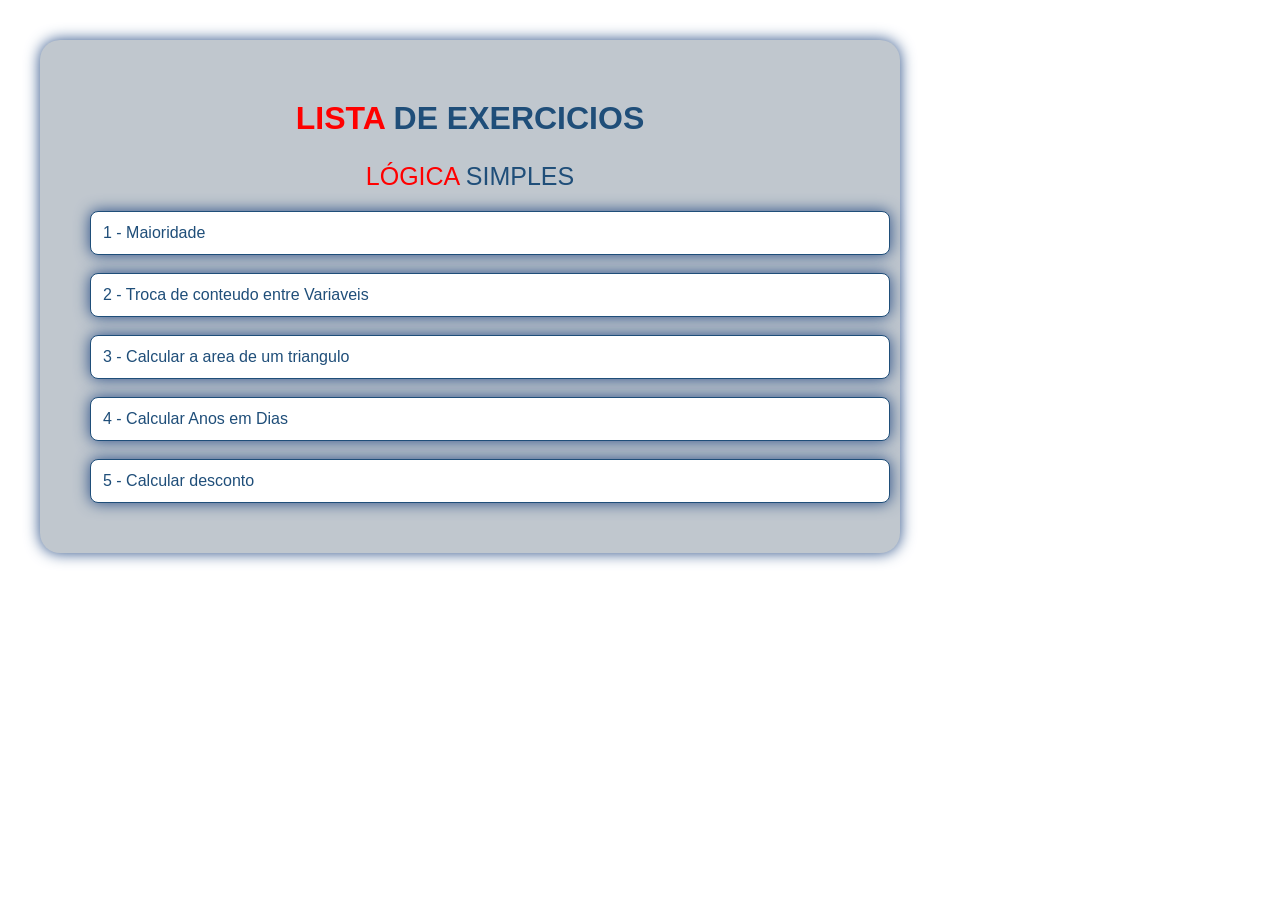
<file: Atividades-JavaScrip-HTML/index.html>
<!DOCTYPE html>
    <html lang="pt-br">
            <head>
                <meta charset="UTF-8">
                <meta name="viewport" content="width=device-width, initial-scale=1.0">
                <title>EXERCICIOS</title>
                <link rel="stylesheet" type= "text/css"href="CSS/style.css">
            </head>
        <body>
            <main class="container">
            <main>

                <header class="cabecalho"> 
                    <h1> <span class="corLista">LISTA</span> DE EXERCICIOS</h1>
                    <h3><span class="corLista">LÓGICA</span> SIMPLES</h3>
                </header>
                <section class="menuExe">
                    
                    <a href="exercicios/exe1.html">1 - Maioridade</a><br>
                    <a href="exercicios/exe2.html">2 - Troca de conteudo entre Variaveis</a><br>
                    <a href="exercicios/exe3.html">3 - Calcular a area de um triangulo</a><br>
                    <a href="exercicios/exe4.html">4 - Calcular Anos em Dias</a><br>
                    <a href="exercicios/exe5.html">5 - Calcular desconto</a>
                </section>
                    
                

            </main>
            
            

        </body>
        
    </html>
</file>
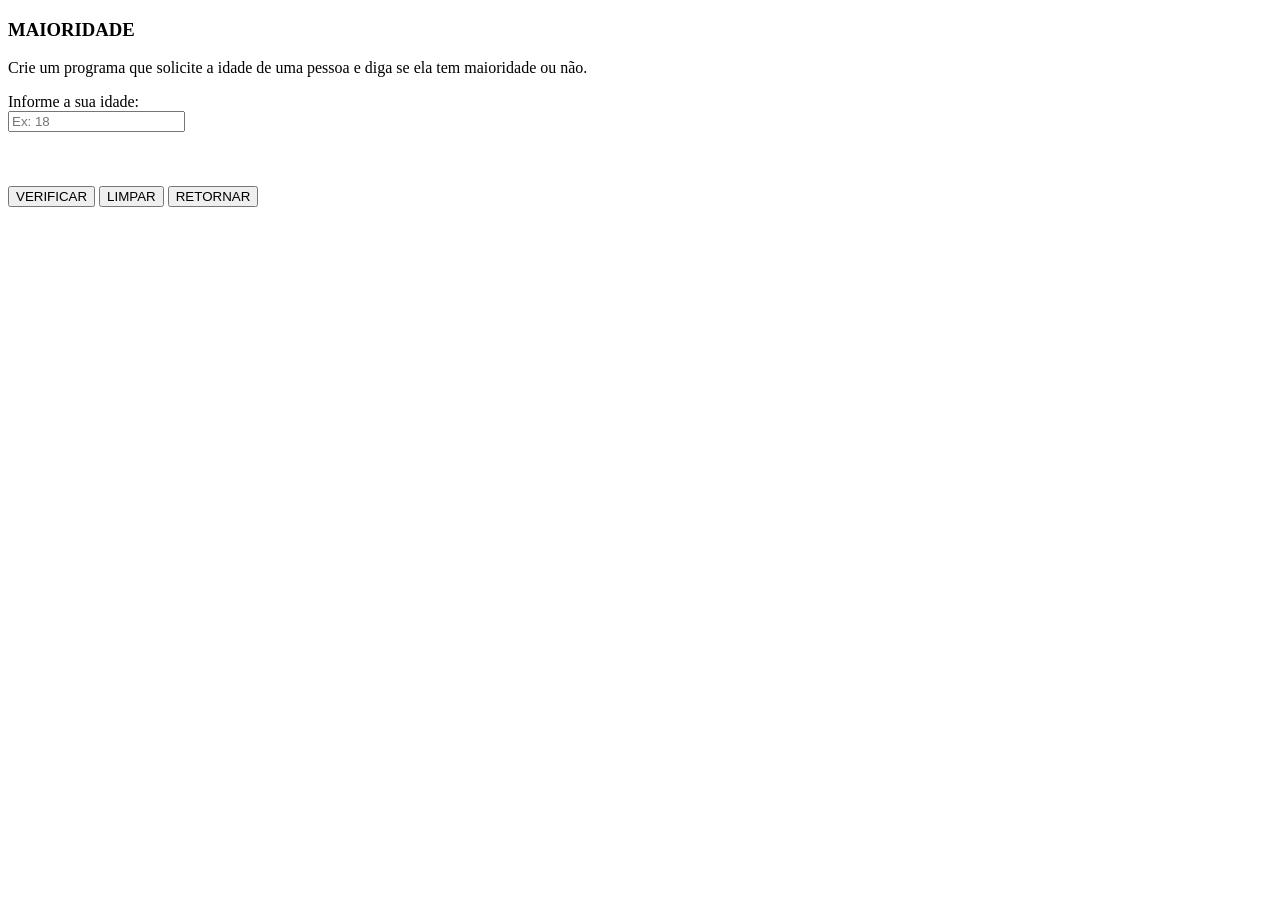
<file: Atividades-JavaScrip-HTML/exercicios/exe1.html>
<!DOCTYPE html>
<html lang="pt-br">
        <head>
            <meta charset="UTF-8">
            <meta name="viewport" content="width=device-width, initial-scale=1.0">
            <title>EXERCICIO 01</title>
        </head>
        <body>
            <h3>MAIORIDADE</h3>
            <p>Crie um programa que solicite a idade de uma pessoa e diga se ela tem maioridade ou não.</p>
            <form onsubmit="executar(event)"" onreset="resetar()">
                <label for="IDidade">Informe a sua idade:</label><br>

                <input id="IDidade" type = "number" min = "1" step="1" placeholder="Ex: 18" required></label>

                <br><br>
                <label id="IDresultado"></label><br><br>


                <button type="submit">VERIFICAR</button>
                <button type="reset">LIMPAR</button>
                <button type="button" onclick="retornar()">RETORNAR</button>
            </form>

            <script src="../JavaS/comum.js"></script>
            <script src="../JavaS/exe01.js"></script>

        </body>
</html>
</file>
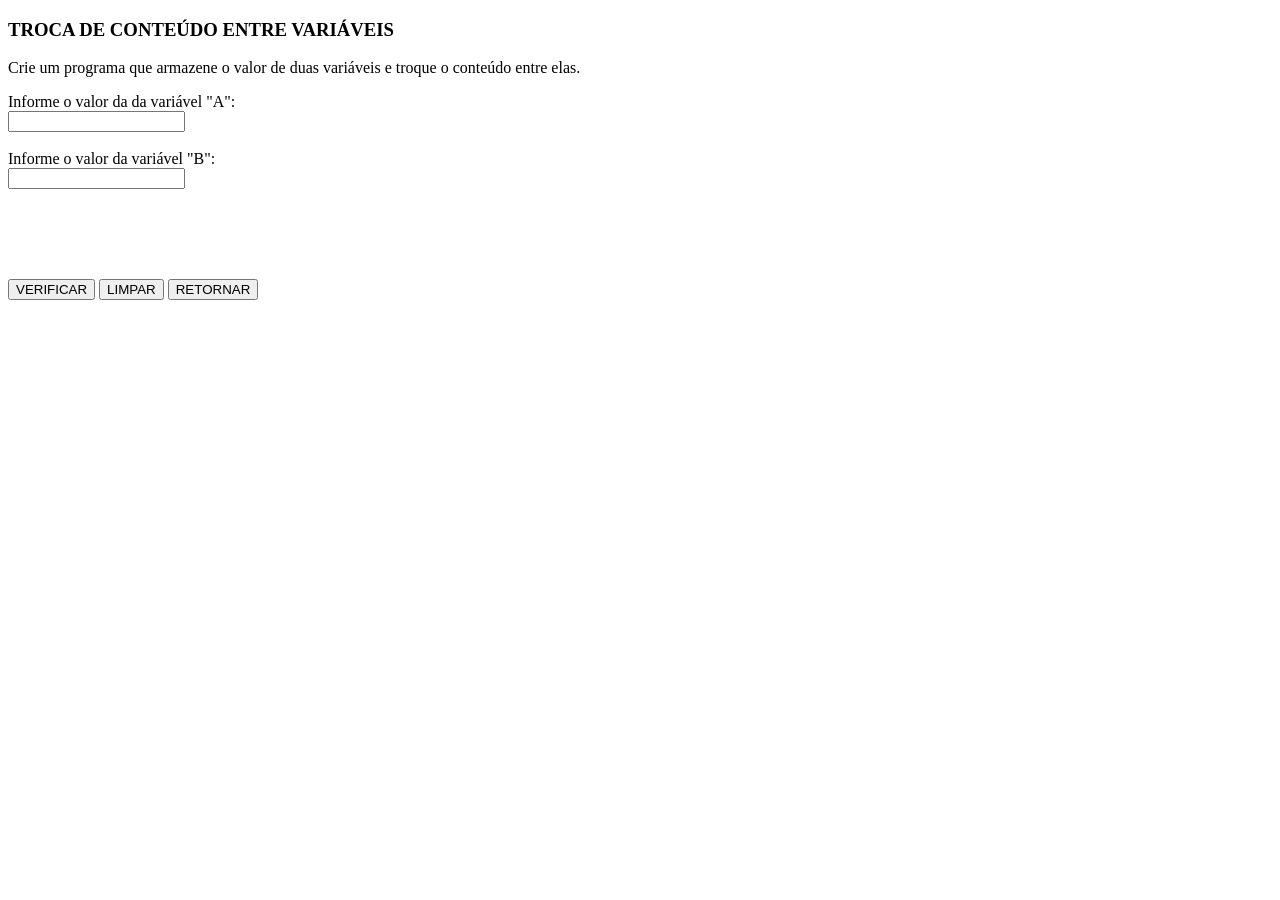
<file: Atividades-JavaScrip-HTML/exercicios/exe2.html>
<!DOCTYPE html>
<html lang="pt-br">
        <head>
            <meta charset="UTF-8">
            <meta name="viewport" content="width=device-width, initial-scale=1.0">
            <title>EXERCICIO 01</title>
        </head>
        <body>
            <h3>TROCA DE CONTEÚDO ENTRE VARIÁVEIS</h3>
            <p>Crie um programa que armazene o valor de duas variáveis e troque o conteúdo entre elas.</p>
            <form onsubmit="executar(event)"" onreset="resetar()">
                <label for="varA">Informe o valor da da variável "A":</label><br>

                <input id="varA" type = "number" min = "1" step="1" required></label>

                <br><br>
                <label for="varB">Informe o valor da variável "B":</label><br>

                <input id="varB" type = "number" min = "1" step="1" required></label>

                <br><br>
                <label id="IDresultadoA"></label><br><br>
                <label id="IDresultadoB"></label><br><br>


                <button type="submit">VERIFICAR</button>
                <button type="reset">LIMPAR</button>
                <button type="button" onclick="retornar()">RETORNAR</button>
            </form>

            <script src="../JavaS/comum.js"></script>
            <script src="../JavaS/exe02.js"></script>

        </body>
</html>
</file>
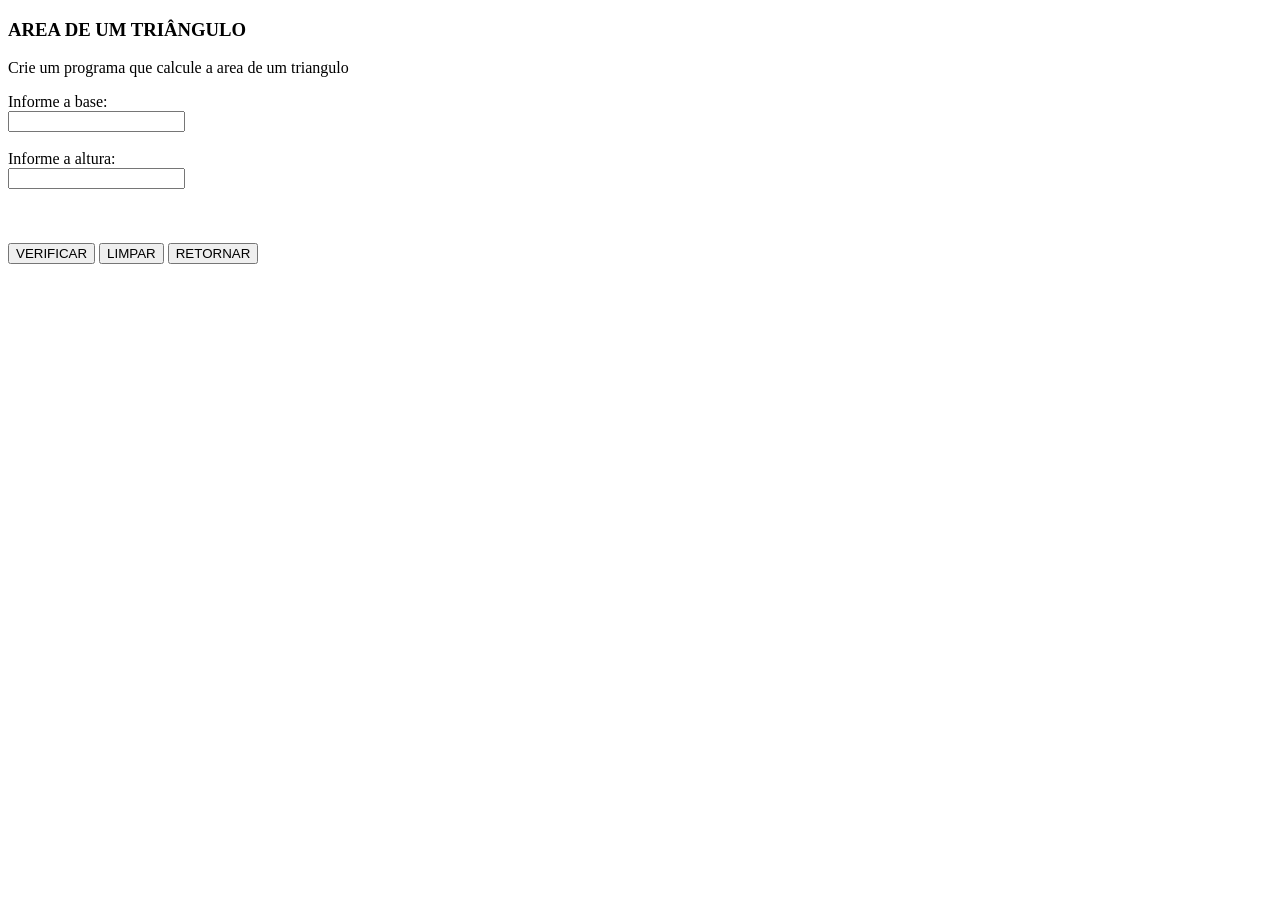
<file: Atividades-JavaScrip-HTML/exercicios/exe3.html>
<!DOCTYPE html>
<html lang="pt-br">
        <head>
            <meta charset="UTF-8">
            <meta name="viewport" content="width=device-width, initial-scale=1.0">
            <title>EXERCICIO 01</title>
        </head>
        <body>
            <h3>AREA DE UM TRIÂNGULO</h3>
            <p>Crie um programa que calcule a area de um triangulo</p>
            <form onsubmit="executar(event)"" onreset="resetar()">
                <label for="base">Informe  a base:</label><br>

                <input id="base" type = "number" min = "1" step="1" required></label>

                <br><br>
                <label for="altura">Informe a altura:</label><br>

                <input id="altura" type = "number" min = "1" step="1" required></label>

                <br><br>
                <label id="area"></label><br><br>
                


                <button type="submit">VERIFICAR</button>
                <button type="reset">LIMPAR</button>
                <button type="button" onclick="retornar()">RETORNAR</button>
            </form>

            <script src="../JavaS/comum.js"></script>
            <script src="../JavaS/exe03.js"></script>

        </body>
</html>
</file>
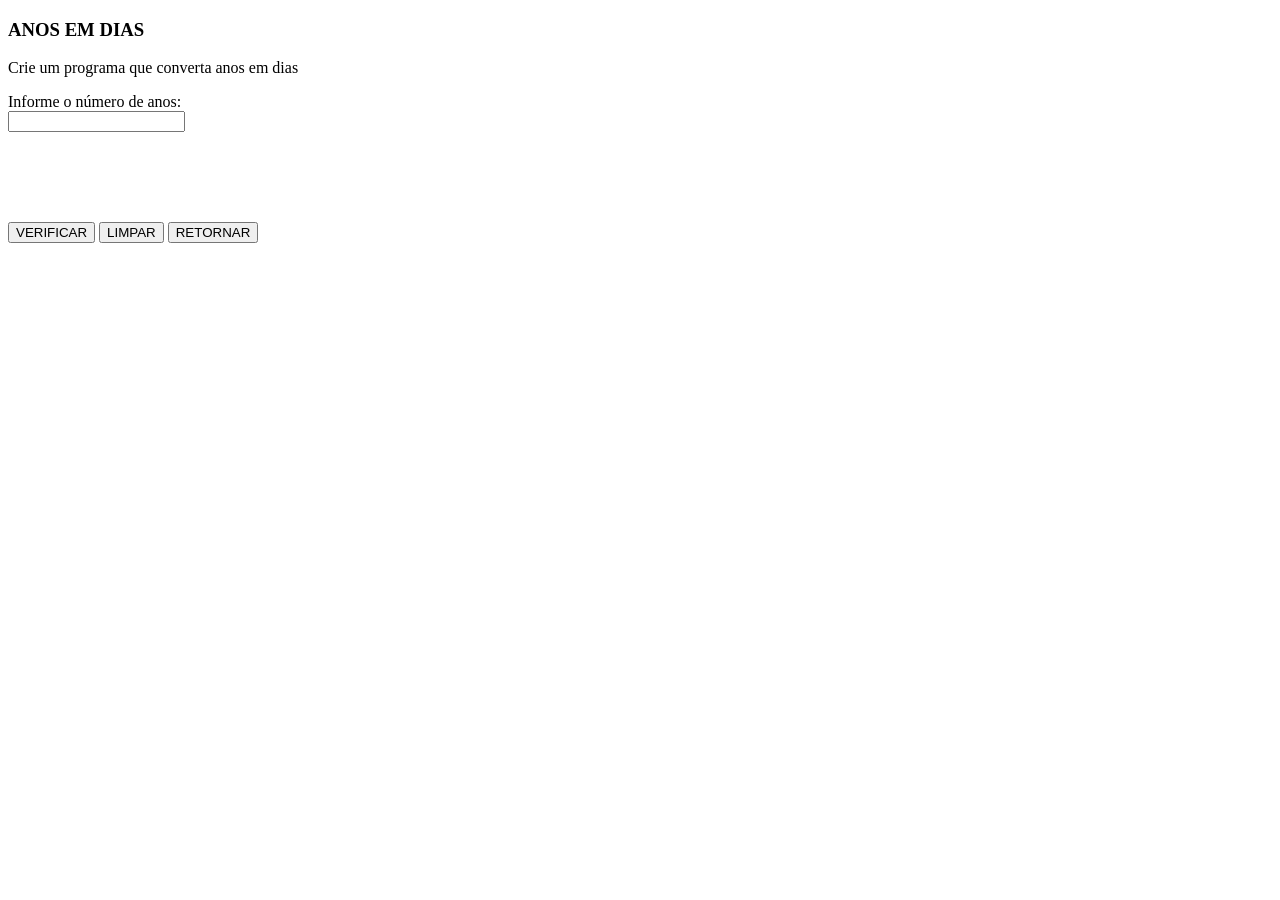
<file: Atividades-JavaScrip-HTML/exercicios/exe4.html>
<!DOCTYPE html>
<html lang="pt-br">
        <head>
            <meta charset="UTF-8">
            <meta name="viewport" content="width=device-width, initial-scale=1.0">
            <title>EXERCICIO 01</title>
        </head>
        <body>
            <h3>ANOS EM DIAS</h3>
            <p>Crie um programa que converta anos em dias</p>
            <form onsubmit="executar(event)" onreset="resetar()">
                <label for="anos">Informe o número de anos:</label><br>

                <input id="anos" type = "number" min = "1" step="1" required></label>

                <br><br>
                
                <label id="meses"></label><br><br>
                <label id="dias"></label><br><br>
                
                


                <button type="submit">VERIFICAR</button>
                <button type="reset">LIMPAR</button>
                <button type="button" onclick="retornar()">RETORNAR</button>
            </form>

            <script src="../JavaS/comum.js"></script>
            <script src="../JavaS/exe04.js"></script>

        </body>
</html>
</file>
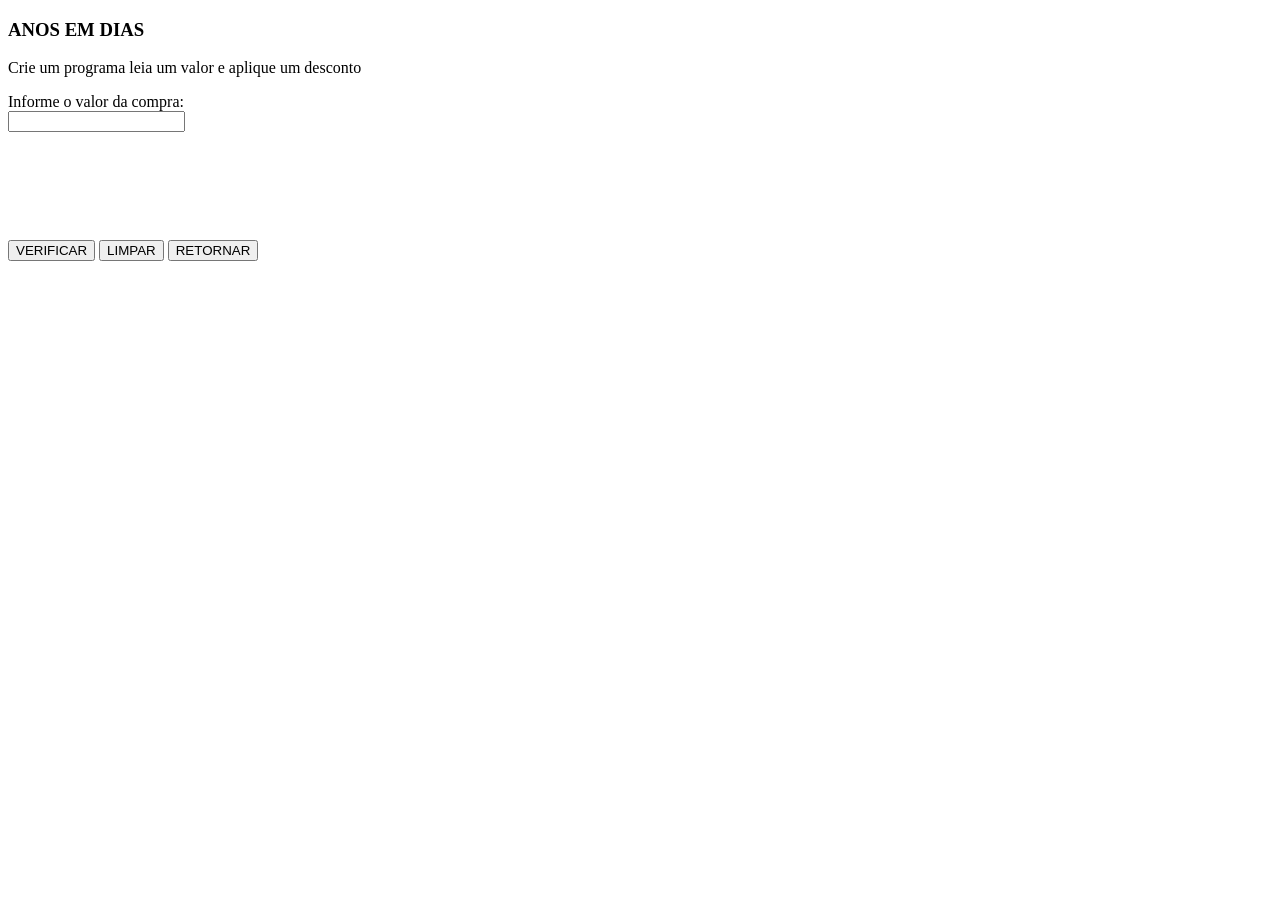
<file: Atividades-JavaScrip-HTML/exercicios/exe5.html>
<!DOCTYPE html>
<html lang="pt-br">
        <head>
            <meta charset="UTF-8">
            <meta name="viewport" content="width=device-width, initial-scale=1.0">
            <title>EXERCICIO 01</title>
        </head>
        <body>
            <h3>ANOS EM DIAS</h3>
            <p>Crie um programa leia um valor e aplique um desconto</p>
            <form onsubmit="executar(event)" onreset="resetar()">
                <label for="valortotal">Informe o valor da compra:</label><br>

                <input id="valortotal" type = "number" min = "0" step="0.01" required></label>
                
                <br><br>

                <label id="total"></label><br>
                <label id="gaste+"></label><br>
                <label id="totaldesconto"></label><br>
                <label id="valorDesconto"></label><br><br>
                


                <button type="submit">VERIFICAR</button>
                <button type="reset">LIMPAR</button>
                <button type="button" onclick="retornar()">RETORNAR</button>
            </form>

            <script src="../JavaS/comum.js"></script>
            <script src="../JavaS/exe05.js"></script>

        </body>
</html>
</file>
<file: Atividades-JavaScrip-HTML/CSS/style.css>
body{
    margin: 0;
    font-family: Verdana, Geneva, Tahoma, sans-serif;
    color: #333;
    background-color: #ffff;
}

.container{

    width:  90%;
    max-width: 800px;
    margin: 40px;
    background-color:  hsl(210, 13%, 78%);
    padding: 30px;
    border: 0px solid;
    border-radius: 20px;
    box-shadow: 0 0 15px rgb(40, 77, 133);

}

.cabecalho{
    text-align: center;
    margin-top: 30px;

}

.cabecalho h1{
    margin-bottom: 5px;
    color: #1f4e79;
}
.corLista{
    color: red;
    font-size: oblique;
}

.cabecalho h3{
    margin-bottom: 0px;
    font-size: 25px;
    font-weight: normal;
    color: #1f4e79;
    
}

.menuExe {
    display: block;
    padding: 20px;
    width: 100%;
    gap: 12px; 
    
}

.menuExe a{
    display: block;
    padding:  12px;
    border: 1px solid;
    border-radius: 8px;
    background-color: #ffff;
    color: #1f4e79;
    transition: 0.2s;
    text-decoration:  none;
    box-shadow: 0 0 15px rgb(40, 77, 133);
}

.menuExe a:hover {
    background-color: #1f4e79;
    color: #ffff;
    text-decoration: none; 
}
</file>
